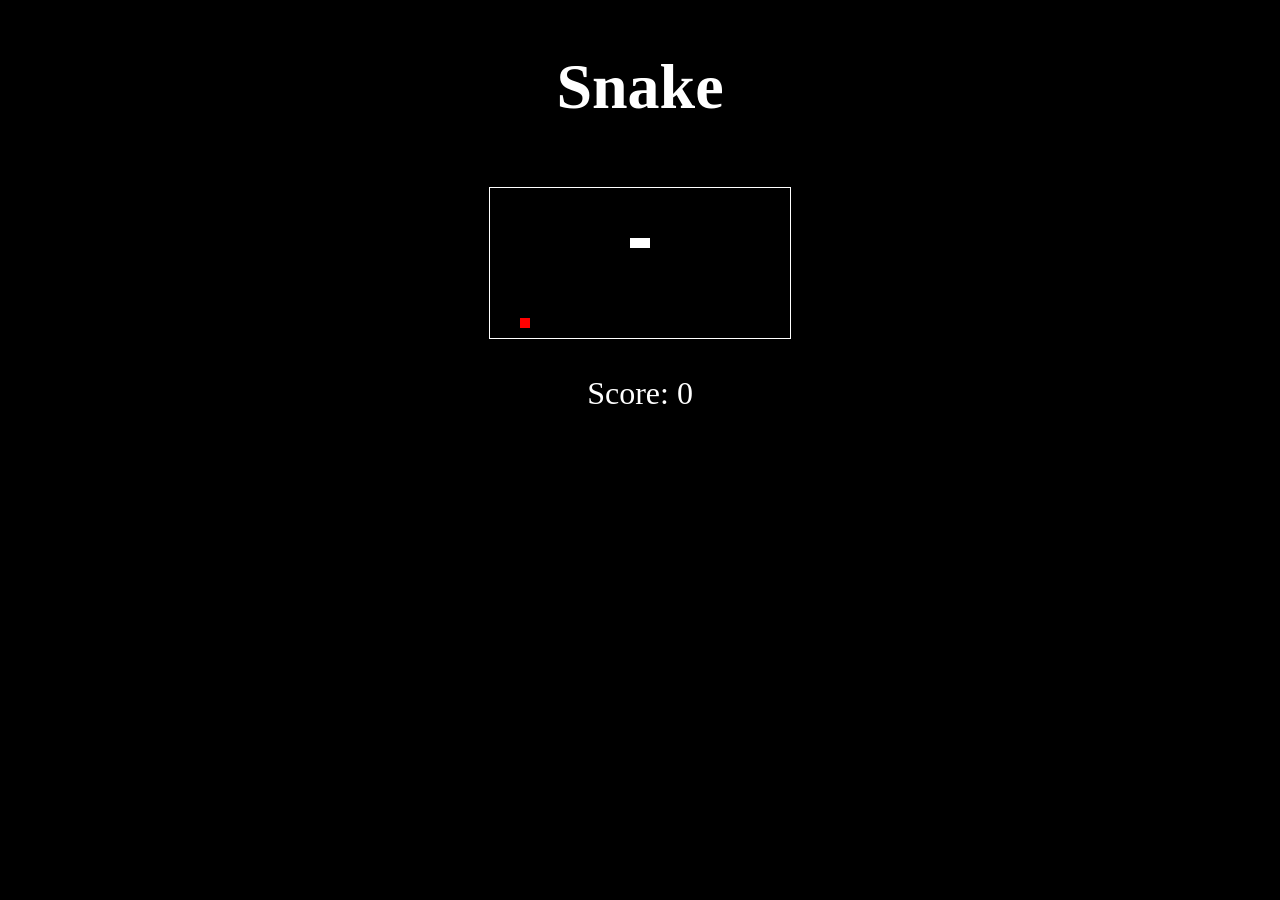
<file: index.html>
<!DOCTYPE html>
<html>
  <head>
    <title>Snake</title>
    <link rel="stylesheet" href="style.css" />
  </head>
  <body>
    <h1>Snake</h1>
    <canvas id="gameCanvas"></canvas>
    <p id="score"></p>
    <script src="script.js"></script>
  </body>
</html>
</file>
<file: style.css>
body {
  background-color: black;
  color: white;
  text-align: center;
}

h1 {
  margin-top: 50px;
  font-size: 4em;
}

canvas {
  border: 1px solid white;
  margin-top: 20px;
}

#score {
  font-size: 2em;
}
</file>
